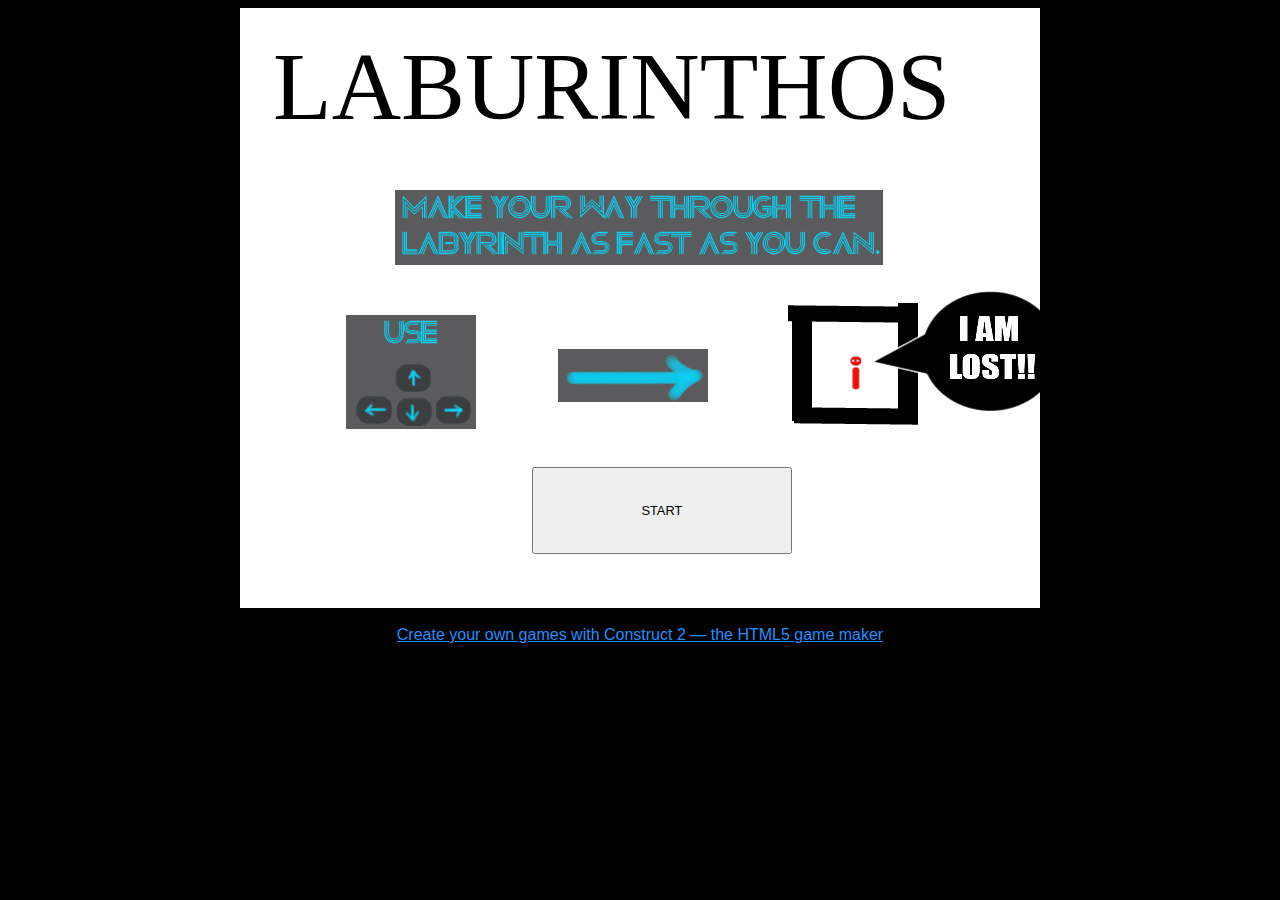
<file: Laburinthos/index.html>
﻿<!DOCTYPE html>
<html manifest="offline.appcache">
<head>
    <meta charset="UTF-8" />
	
	<!-- This ensures the canvas works on IE9+.  Don't remove it! -->
	<meta http-equiv="X-UA-Compatible" content="IE=edge,chrome=1" />
	
	<title>Laburinthos</title>
	<!-- Note: running this exported project from disk may not work exactly like preview, since browsers block some features on the file:// protocol.  Once you've uploaded it to a server, it should work OK. -->
	
    <!-- This outlines the canvas with a black border and makes the page background black. -->
	<style type="text/css">
		body { background-color: black; color: white; }
	</style>

</head> 
 
<body> 
	<div id="fb-root"></div>
	<div style="text-align: center;">

	<script>
	// Issue a warning if trying to preview an exported project on disk.
	(function(){
		// Check for running exported on file protocol
		if (window.location.protocol.substr(0, 4) === "file")
		{
			alert("Note: browsers have very strict security limitations on pages viewed from disk.  This means exported projects generally don't work when run from disk.  Upload your project to a server, or just preview from inside Construct 2, to check it works.");
		}
	})();
	</script>

		<!-- The canvas must be inside a div called c2canvasdiv -->
		<div id="c2canvasdiv" style="margin: 0 auto; width: 800px; height: 600px;">
		
			<!-- The canvas the project will render to.  If you change its ID, don't forget to change the
			ID the runtime looks for in the jQuery ready event (above). -->
			<canvas id="c2canvas" width="800" height="600">
				<!-- This text is displayed if the visitor's browser does not support HTML5.
				You can change it, but it is a good idea to link to a description of a browser
				and provide some links to download some popular HTML5-compatible browsers. -->
				Your browser does not appear to support HTML5.  Try upgrading your browser to the latest version.  <a href="http://www.whatbrowser.org">What is a browser?</a>
				<br/><br/><a href="http://www.microsoft.com/windows/internet-explorer/default.aspx">Microsoft Internet Explorer</a><br/>
				<a href="http://www.mozilla.com/firefox/">Mozilla Firefox</a><br/>
				<a href="http://www.google.com/chrome/">Google Chrome</a><br/>
				<a href="http://www.apple.com/safari/download/">Apple Safari</a><br/>
				<a href="http://www.google.com/chromeframe">Google Chrome Frame for Internet Explorer</a><br/>
			</canvas>
			
		</div>

        <br />
		
		<!-- SCIRRA LTD LICENSE AGREEMENT
			 FREE EDITION USERS ARE NOT ALLOWED TO REMOVE, MODIFY OR HIDE THE FOLLOWING
			 LINES OF HTML5 CODE FROM THEIR EXPORTED GAMES. REMOVAL, MODIFICATION OR
			 ATTEMPTS TO HIDE THIS MESSAGE WILL BE IN BREACH OF THE FREE EDITION LICENSE
		-->
		<!-- End of Scirra Ltd. free edition limitation -->
		<a href="http://www.scirra.com" target="_blank" style="font-family:Arial;color:DodgerBlue;" title="Make games">Create your own games with Construct 2 &mdash; the HTML5 game maker</a>

	</div>
	
	<!-- Pages load faster with scripts at the bottom -->
	
	<!-- Construct 2 exported games require jQuery.  To save bandwidth, by default
	this is set to grab it off the Google content delivery network (CDN). Fall back to local if not available. -->
	<script src="//ajax.googleapis.com/ajax/libs/jquery/1.7.1/jquery.min.js"></script>
	<script>window.jQuery || document.write("<script src='jquery-1.7.1.min.js'>\x3C/script>")</script>


	
    <!-- The runtime script.  You can rename it, but don't forget to rename the reference here as well.
    This file will have been minified and obfuscated if you enabled "Minify script" during export. -->
	<script src="c2runtime.js"></script>

    <script>
		jQuery(window).resize(function() {
			if (window.c2resizestretchmode === 1)
			{
				window.c2resizestretchmode = 2;		// put back when breaking back out of fullscreen
				var canvas = document.getElementById("c2canvas");
				window.c2oldcanvaswidth = canvas.width;
				window.c2oldcanvasheight = canvas.height;
				window.c2eventtime = Date.now();
				var w = jQuery(window).width();
				var h = jQuery(window).height();
				cr_sizeCanvas(w, h);
			}
			else if (window.c2resizestretchmode === 2)
			{
				// Size event fires twice on FF + Chrome, ignore second trigger
				if (Date.now() > window.c2eventtime + 50)
				{
					window.c2resizestretchmode = 0;
					cr_sizeCanvas(window.c2oldcanvaswidth, window.c2oldcanvasheight);
				}
			}
		});
	
		// Start the Construct 2 project running on window load.
		jQuery(document).ready(function ()
		{
			// Create new runtime using the c2canvas
			cr.createRuntime("c2canvas");
		});
		
		// Pause and resume on page becoming visible/invisible
		function onVisibilityChanged() {
			if (document.hidden || document.mozHidden || document.webkitHidden || document.msHidden)
				cr_setSuspended(true);
			else
				cr_setSuspended(false);
		};
		
		document.addEventListener("visibilitychange", onVisibilityChanged, false);
		document.addEventListener("mozvisibilitychange", onVisibilityChanged, false);
		document.addEventListener("webkitvisibilitychange", onVisibilityChanged, false);
		document.addEventListener("msvisibilitychange", onVisibilityChanged, false);
    </script>
</body> 
</html>
</file>
